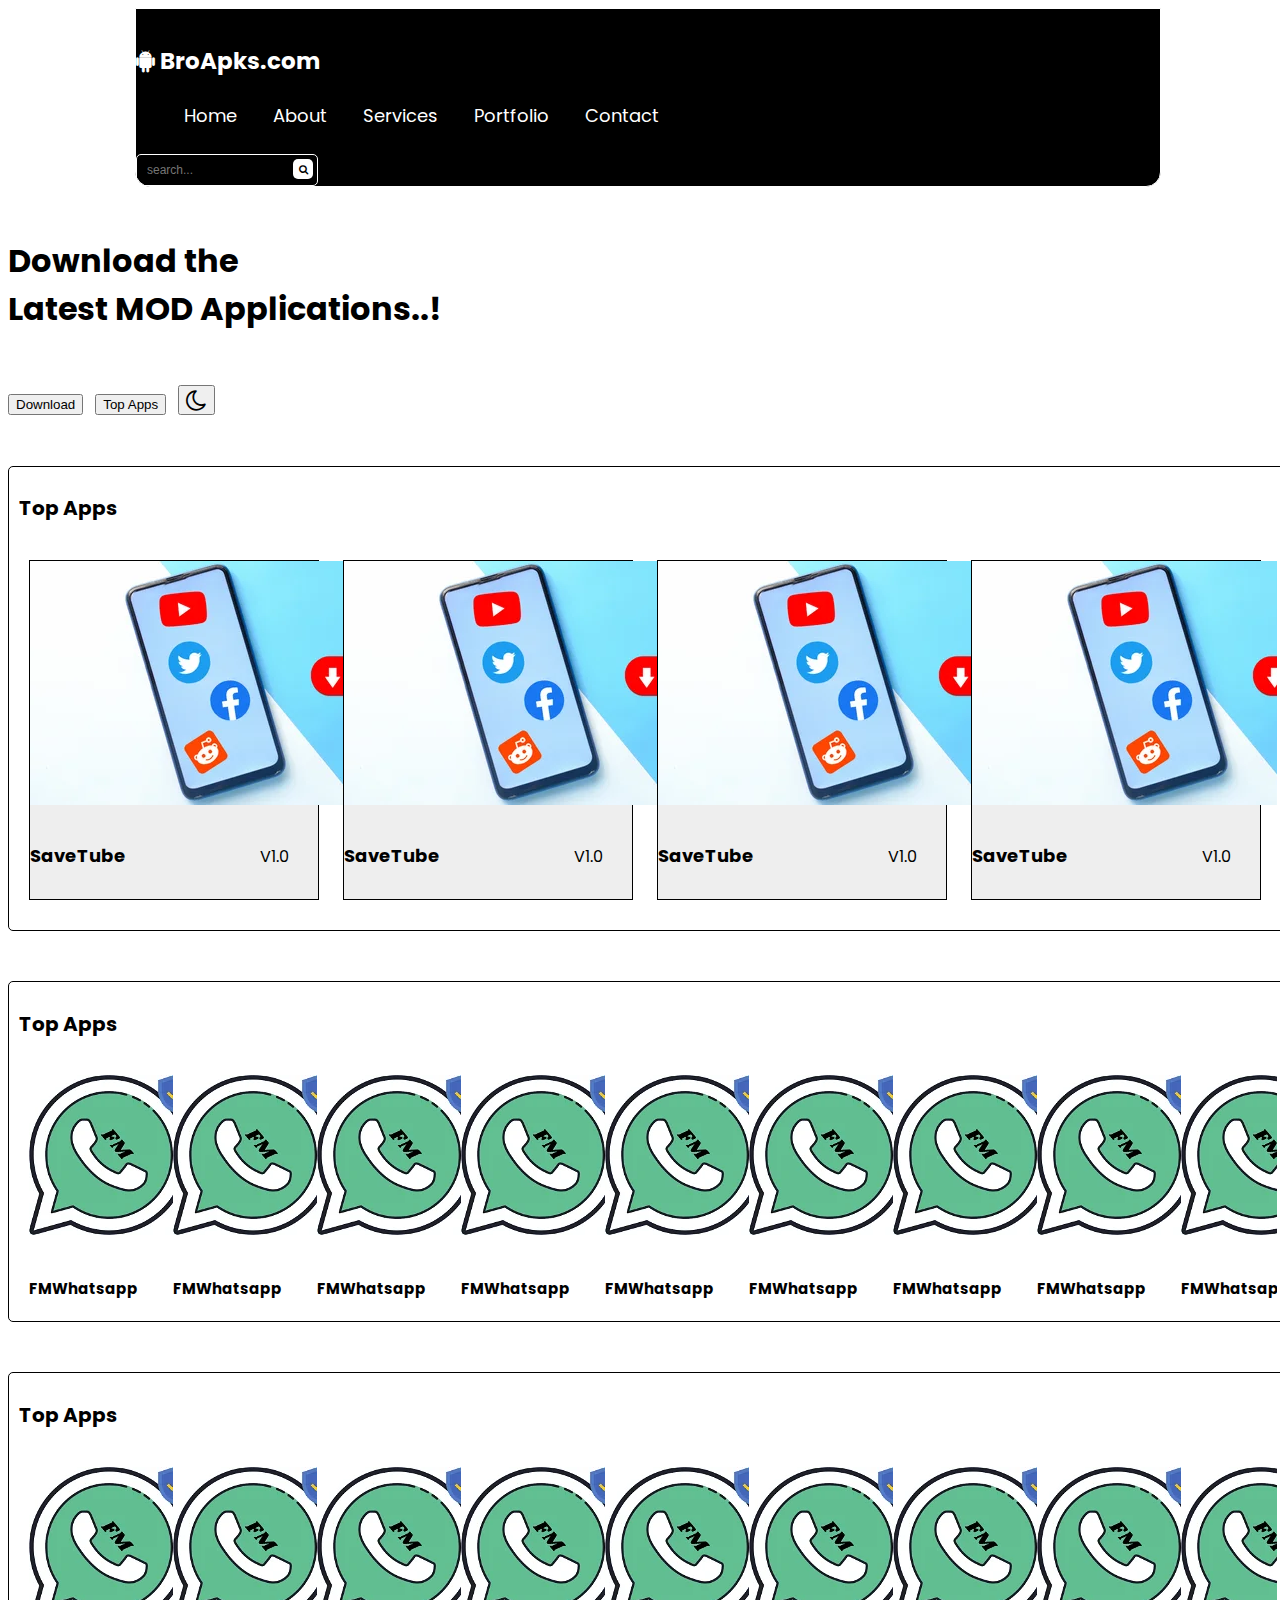
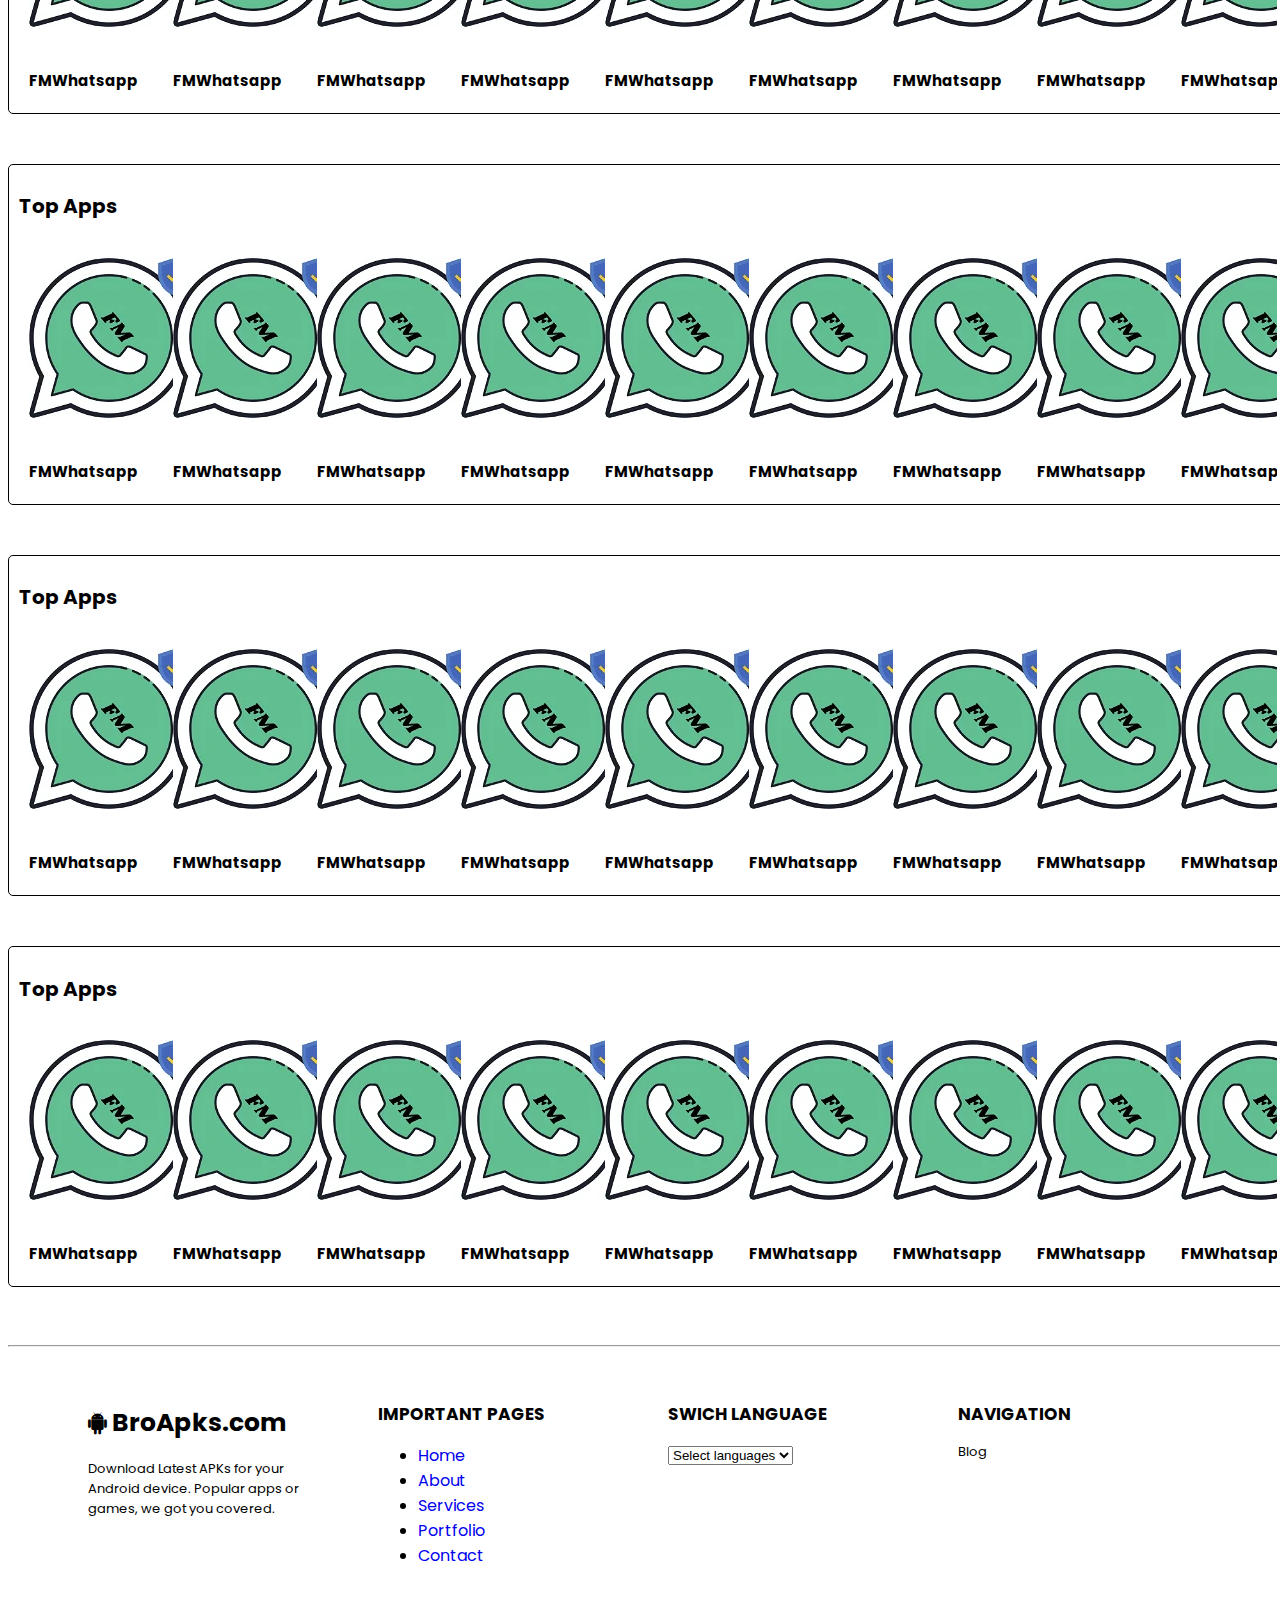
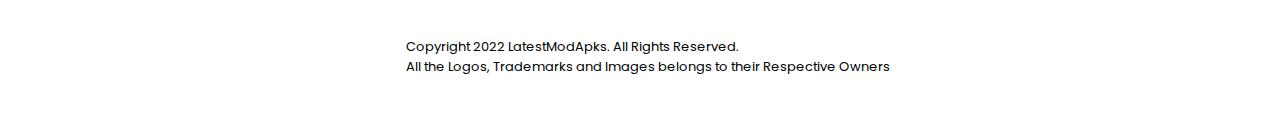
<file: index.html>
<!DOCTYPE html>
<html lang="en">
<head>
    <meta charset="UTF-8">
    <meta http-equiv="X-UA-Compatible" content="IE=edge">
    <meta name="viewport" content="width=device-width, initial-scale=1.0">
    <link rel="stylesheet" href="https://cdnjs.cloudflare.com/ajax/libs/font-awesome/4.7.0/css/font-awesome.min.css">
    <link href="https://cdn.jsdelivr.net/npm/bootstrap@5.3.0-alpha1/dist/css/bootstrap.min.css" rel="stylesheet" integrity="sha384-GLhlTQ8iRABdZLl6O3oVMWSktQOp6b7In1Zl3/Jr59b6EGGoI1aFkw7cmDA6j6gD" crossorigin="anonymous">
    <title>BroAPKs.com</title>
    <link rel="icon" type="image/png" href="https://cdn-icons-png.flaticon.com/512/518/518705.png"/>
    <link rel="stylesheet" href="./css/style.css">
</head>
<body>
  <header>
    <div class="nav">
      <input type="checkbox" id="nav-check">
      <div class="nav-header">
        <div class="nav-title">
          <h1 class="mainiho"><i style="font-size:24px" class="fa">&#xf17b;</i>&nbsp;BroApks.com</h1>
        </div>
      </div>
      <div class="nav-btn">
        <label for="nav-check">
          <span></span>
          <span></span>
          <span></span>
        </label>
      </div>
      
      <div class="nav-links">
        <ul>
          <li><a href="active" target="_blank">Home</a></li>
          <li><a href="#" target="_blank">About</a></li>
          <li><a href="#" target="_blank">Services</a></li>
          <li><a href="#" target="_blank">Portfolio</a></li>
          <li><a href="#" target="_blank">Contact</a></li>
        </ul>
      </div>
      
      <div class="search">
        <input type="text" class="search-input" placeholder="search..." name="">
        <a href="#" class="search-icon">
          <i class="fa fa-search"></i>
        </a>
      </div>
    </div>
  </header>

    <div class="container-sm">
      <div class="container-sm">
      <h1 class="display-1">Download the<br>Latest MOD Applications..!</h1>
      <button type="button" class="btn btn-primary">Download</button>&nbsp;&nbsp;
      <button type="button" class="btn btn-dark">Top Apps</button>&nbsp;&nbsp;
      <button type="button1" class="btn btn-outline-primary" id="dark-mode-button" onclick="changeIcon()"><i style="font-size:24px" class="fa fa-moon-o"></i></button>  
    </div>
      
      <div class="container-sm">
        <div class="container2">
          <h2 class="display-5">Top Apps</h2>
          <div class="container1">
            <div class="card" style="width: 18rem;">
              <img src="./img/twotter.webp" class="card-img-top" alt="...">
              <div class="card-body">
                <h5 class="card-title">SaveTube</h5>
                <p class="card-text" align="right"> V1.0</p>
              </div>
            </div>
            <div class="card" style="width: 18rem;">
              <img src="./img/twotter.webp" class="card-img-top" alt="...">
              <div class="card-body">
                <h5 class="card-title">SaveTube</h5>
                <p class="card-text" align="right"> V1.0</p>
              </div>
            </div>
            <div class="card" style="width: 18rem;">
              <img src="./img/twotter.webp" class="card-img-top" alt="...">
              <div class="card-body">
                <h5 class="card-title">SaveTube</h5>
                <p class="card-text" align="right"> V1.0</p>
              </div>
            </div>
            <div class="card" style="width: 18rem;">
              <img src="./img/twotter.webp" class="card-img-top" alt="...">
              <div class="card-body">
                <h5 class="card-title">SaveTube</h5>
                <p class="card-text" align="right"> V1.0</p>
              </div>
            </div>
            <div class="card" style="width: 18rem;">
              <img src="./img/twotter.webp" class="card-img-top" alt="...">
              <div class="card-body">
                <h5 class="card-title">SaveTube</h5>
                <p class="card-text" align="right"> V1.0</p>
              </div>
            </div>
            <div class="card" style="width: 18rem;">
              <img src="./img/twotter.webp" class="card-img-top" alt="...">
              <div class="card-body">
                <h5 class="card-title">SaveTube</h5>
                <p class="card-text" align="right"> V1.0</p>
              </div>
            </div>
            <div class="card" style="width: 18rem;">
              <img src="./img/twotter.webp" class="card-img-top" alt="...">
              <div class="card-body">
                <h5 class="card-title">SaveTube</h5>
                <p class="card-text" align="right"> V1.0</p>
              </div>
            </div>
            <div class="card" style="width: 18rem;">
              <img src="./img/twotter.webp" class="card-img-top" alt="...">
              <div class="card-body">
                <h5 class="card-title">SaveTube</h5>
                <p class="card-text" align="right"> V1.0</p>
              </div>
            </div>
          </div>
        </div>

        <div class="container3">
          <h2 class="display-5">Top Apps</h2>
          <div class="container1">
            <div class="card1" style="width: 5rem;height:5rem;">
              <img src="./img/fmwhatsapp-icon.webp" class="card-img-top" alt="...">
              <div class="card-body">
                <h5 class="card-title">FMWhatsapp</h5>
              </div>
            </div>
            <div class="card1" style="width: 5rem;height:5rem;">
              <img src="./img/fmwhatsapp-icon.webp" class="card-img-top" alt="...">
              <div class="card-body">
                <h5 class="card-title">FMWhatsapp</h5>
              </div>
            </div>
            <div class="card1" style="width: 5rem;height:5rem;">
              <img src="./img/fmwhatsapp-icon.webp" class="card-img-top" alt="...">
              <div class="card-body">
                <h5 class="card-title">FMWhatsapp</h5>
              </div>
            </div>
            <div class="card1" style="width: 5rem;height:5rem;">
              <img src="./img/fmwhatsapp-icon.webp" class="card-img-top" alt="...">
              <div class="card-body">
                <h5 class="card-title">FMWhatsapp</h5>
              </div>
            </div>
            <div class="card1" style="width: 5rem;height:5rem;">
              <img src="./img/fmwhatsapp-icon.webp" class="card-img-top" alt="...">
              <div class="card-body">
                <h5 class="card-title">FMWhatsapp</h5>
              </div>
            </div>
            <div class="card1" style="width: 5rem;height:5rem;">
              <img src="./img/fmwhatsapp-icon.webp" class="card-img-top" alt="...">
              <div class="card-body">
                <h5 class="card-title">FMWhatsapp</h5>
              </div>
            </div>
            <div class="card1" style="width: 5rem;height:5rem;">
              <img src="./img/fmwhatsapp-icon.webp" class="card-img-top" alt="...">
              <div class="card-body">
                <h5 class="card-title">FMWhatsapp</h5>
              </div>
            </div>
            <div class="card1" style="width: 5rem;height:5rem;">
              <img src="./img/fmwhatsapp-icon.webp" class="card-img-top" alt="...">
              <div class="card-body">
                <h5 class="card-title">FMWhatsapp</h5>
              </div>
            </div>
            <div class="card1" style="width: 5rem;height:5rem;">
              <img src="./img/fmwhatsapp-icon.webp" class="card-img-top" alt="...">
              <div class="card-body">
                <h5 class="card-title">FMWhatsapp</h5>
              </div>
            </div>
            <div class="card1" style="width: 5rem;height:5rem;">
              <img src="./img/fmwhatsapp-icon.webp" class="card-img-top" alt="...">
              <div class="card-body">
                <h5 class="card-title">FMWhatsapp</h5>
              </div>
            </div>
            <div class="card1" style="width: 5rem;height:5rem;">
              <img src="./img/fmwhatsapp-icon.webp" class="card-img-top" alt="...">
              <div class="card-body">
                <h5 class="card-title">FMWhatsapp</h5>
              </div>
            </div>
            <div class="card1" style="width: 5rem;height:5rem;">
              <img src="./img/fmwhatsapp-icon.webp" class="card-img-top" alt="...">
              <div class="card-body">
                <h5 class="card-title">FMWhatsapp</h5>
              </div>
            </div>
            <div class="card1" style="width: 5rem;height:5rem;">
              <img src="./img/fmwhatsapp-icon.webp" class="card-img-top" alt="...">
              <div class="card-body">
                <h5 class="card-title">FMWhatsapp</h5>
              </div>
            </div>
          </div>
        </div>

        

        <div class="container3">
          <h2 class="display-5">Top Apps</h2>
          <div class="container1">
            <div class="card1" style="width: 5rem;height:5rem;">
              <img src="./img/fmwhatsapp-icon.webp" class="card-img-top" alt="...">
              <div class="card-body">
                <h5 class="card-title">FMWhatsapp</h5>
              </div>
            </div>
            <div class="card1" style="width: 5rem;height:5rem;">
              <img src="./img/fmwhatsapp-icon.webp" class="card-img-top" alt="...">
              <div class="card-body">
                <h5 class="card-title">FMWhatsapp</h5>
              </div>
            </div>
            <div class="card1" style="width: 5rem;height:5rem;">
              <img src="./img/fmwhatsapp-icon.webp" class="card-img-top" alt="...">
              <div class="card-body">
                <h5 class="card-title">FMWhatsapp</h5>
              </div>
            </div>
            <div class="card1" style="width: 5rem;height:5rem;">
              <img src="./img/fmwhatsapp-icon.webp" class="card-img-top" alt="...">
              <div class="card-body">
                <h5 class="card-title">FMWhatsapp</h5>
              </div>
            </div>
            <div class="card1" style="width: 5rem;height:5rem;">
              <img src="./img/fmwhatsapp-icon.webp" class="card-img-top" alt="...">
              <div class="card-body">
                <h5 class="card-title">FMWhatsapp</h5>
              </div>
            </div>
            <div class="card1" style="width: 5rem;height:5rem;">
              <img src="./img/fmwhatsapp-icon.webp" class="card-img-top" alt="...">
              <div class="card-body">
                <h5 class="card-title">FMWhatsapp</h5>
              </div>
            </div>
            <div class="card1" style="width: 5rem;height:5rem;">
              <img src="./img/fmwhatsapp-icon.webp" class="card-img-top" alt="...">
              <div class="card-body">
                <h5 class="card-title">FMWhatsapp</h5>
              </div>
            </div>
            <div class="card1" style="width: 5rem;height:5rem;">
              <img src="./img/fmwhatsapp-icon.webp" class="card-img-top" alt="...">
              <div class="card-body">
                <h5 class="card-title">FMWhatsapp</h5>
              </div>
            </div>
            <div class="card1" style="width: 5rem;height:5rem;">
              <img src="./img/fmwhatsapp-icon.webp" class="card-img-top" alt="...">
              <div class="card-body">
                <h5 class="card-title">FMWhatsapp</h5>
              </div>
            </div>
            <div class="card1" style="width: 5rem;height:5rem;">
              <img src="./img/fmwhatsapp-icon.webp" class="card-img-top" alt="...">
              <div class="card-body">
                <h5 class="card-title">FMWhatsapp</h5>
              </div>
            </div>
            <div class="card1" style="width: 5rem;height:5rem;">
              <img src="./img/fmwhatsapp-icon.webp" class="card-img-top" alt="...">
              <div class="card-body">
                <h5 class="card-title">FMWhatsapp</h5>
              </div>
            </div>
            <div class="card1" style="width: 5rem;height:5rem;">
              <img src="./img/fmwhatsapp-icon.webp" class="card-img-top" alt="...">
              <div class="card-body">
                <h5 class="card-title">FMWhatsapp</h5>
              </div>
            </div>
            <div class="card1" style="width: 5rem;height:5rem;">
              <img src="./img/fmwhatsapp-icon.webp" class="card-img-top" alt="...">
              <div class="card-body">
                <h5 class="card-title">FMWhatsapp</h5>
              </div>
            </div>
          </div>
        </div>

        

        <div class="container3">
          <h2 class="display-5">Top Apps</h2>
          <div class="container1">
            <div class="card1" style="width: 5rem;height:5rem;">
              <img src="./img/fmwhatsapp-icon.webp" class="card-img-top" alt="...">
              <div class="card-body">
                <h5 class="card-title">FMWhatsapp</h5>
              </div>
            </div>
            <div class="card1" style="width: 5rem;height:5rem;">
              <img src="./img/fmwhatsapp-icon.webp" class="card-img-top" alt="...">
              <div class="card-body">
                <h5 class="card-title">FMWhatsapp</h5>
              </div>
            </div>
            <div class="card1" style="width: 5rem;height:5rem;">
              <img src="./img/fmwhatsapp-icon.webp" class="card-img-top" alt="...">
              <div class="card-body">
                <h5 class="card-title">FMWhatsapp</h5>
              </div>
            </div>
            <div class="card1" style="width: 5rem;height:5rem;">
              <img src="./img/fmwhatsapp-icon.webp" class="card-img-top" alt="...">
              <div class="card-body">
                <h5 class="card-title">FMWhatsapp</h5>
              </div>
            </div>
            <div class="card1" style="width: 5rem;height:5rem;">
              <img src="./img/fmwhatsapp-icon.webp" class="card-img-top" alt="...">
              <div class="card-body">
                <h5 class="card-title">FMWhatsapp</h5>
              </div>
            </div>
            <div class="card1" style="width: 5rem;height:5rem;">
              <img src="./img/fmwhatsapp-icon.webp" class="card-img-top" alt="...">
              <div class="card-body">
                <h5 class="card-title">FMWhatsapp</h5>
              </div>
            </div>
            <div class="card1" style="width: 5rem;height:5rem;">
              <img src="./img/fmwhatsapp-icon.webp" class="card-img-top" alt="...">
              <div class="card-body">
                <h5 class="card-title">FMWhatsapp</h5>
              </div>
            </div>
            <div class="card1" style="width: 5rem;height:5rem;">
              <img src="./img/fmwhatsapp-icon.webp" class="card-img-top" alt="...">
              <div class="card-body">
                <h5 class="card-title">FMWhatsapp</h5>
              </div>
            </div>
            <div class="card1" style="width: 5rem;height:5rem;">
              <img src="./img/fmwhatsapp-icon.webp" class="card-img-top" alt="...">
              <div class="card-body">
                <h5 class="card-title">FMWhatsapp</h5>
              </div>
            </div>
            <div class="card1" style="width: 5rem;height:5rem;">
              <img src="./img/fmwhatsapp-icon.webp" class="card-img-top" alt="...">
              <div class="card-body">
                <h5 class="card-title">FMWhatsapp</h5>
              </div>
            </div>
            <div class="card1" style="width: 5rem;height:5rem;">
              <img src="./img/fmwhatsapp-icon.webp" class="card-img-top" alt="...">
              <div class="card-body">
                <h5 class="card-title">FMWhatsapp</h5>
              </div>
            </div>
            <div class="card1" style="width: 5rem;height:5rem;">
              <img src="./img/fmwhatsapp-icon.webp" class="card-img-top" alt="...">
              <div class="card-body">
                <h5 class="card-title">FMWhatsapp</h5>
              </div>
            </div>
            <div class="card1" style="width: 5rem;height:5rem;">
              <img src="./img/fmwhatsapp-icon.webp" class="card-img-top" alt="...">
              <div class="card-body">
                <h5 class="card-title">FMWhatsapp</h5>
              </div>
            </div>
          </div>
        </div>

        

        <div class="container3">
          <h2 class="display-5">Top Apps</h2>
          <div class="container1">
            <div class="card1" style="width: 5rem;height:5rem;">
              <img src="./img/fmwhatsapp-icon.webp" class="card-img-top" alt="...">
              <div class="card-body">
                <h5 class="card-title">FMWhatsapp</h5>
              </div>
            </div>
            <div class="card1" style="width: 5rem;height:5rem;">
              <img src="./img/fmwhatsapp-icon.webp" class="card-img-top" alt="...">
              <div class="card-body">
                <h5 class="card-title">FMWhatsapp</h5>
              </div>
            </div>
            <div class="card1" style="width: 5rem;height:5rem;">
              <img src="./img/fmwhatsapp-icon.webp" class="card-img-top" alt="...">
              <div class="card-body">
                <h5 class="card-title">FMWhatsapp</h5>
              </div>
            </div>
            <div class="card1" style="width: 5rem;height:5rem;">
              <img src="./img/fmwhatsapp-icon.webp" class="card-img-top" alt="...">
              <div class="card-body">
                <h5 class="card-title">FMWhatsapp</h5>
              </div>
            </div>
            <div class="card1" style="width: 5rem;height:5rem;">
              <img src="./img/fmwhatsapp-icon.webp" class="card-img-top" alt="...">
              <div class="card-body">
                <h5 class="card-title">FMWhatsapp</h5>
              </div>
            </div>
            <div class="card1" style="width: 5rem;height:5rem;">
              <img src="./img/fmwhatsapp-icon.webp" class="card-img-top" alt="...">
              <div class="card-body">
                <h5 class="card-title">FMWhatsapp</h5>
              </div>
            </div>
            <div class="card1" style="width: 5rem;height:5rem;">
              <img src="./img/fmwhatsapp-icon.webp" class="card-img-top" alt="...">
              <div class="card-body">
                <h5 class="card-title">FMWhatsapp</h5>
              </div>
            </div>
            <div class="card1" style="width: 5rem;height:5rem;">
              <img src="./img/fmwhatsapp-icon.webp" class="card-img-top" alt="...">
              <div class="card-body">
                <h5 class="card-title">FMWhatsapp</h5>
              </div>
            </div>
            <div class="card1" style="width: 5rem;height:5rem;">
              <img src="./img/fmwhatsapp-icon.webp" class="card-img-top" alt="...">
              <div class="card-body">
                <h5 class="card-title">FMWhatsapp</h5>
              </div>
            </div>
            <div class="card1" style="width: 5rem;height:5rem;">
              <img src="./img/fmwhatsapp-icon.webp" class="card-img-top" alt="...">
              <div class="card-body">
                <h5 class="card-title">FMWhatsapp</h5>
              </div>
            </div>
            <div class="card1" style="width: 5rem;height:5rem;">
              <img src="./img/fmwhatsapp-icon.webp" class="card-img-top" alt="...">
              <div class="card-body">
                <h5 class="card-title">FMWhatsapp</h5>
              </div>
            </div>
            <div class="card1" style="width: 5rem;height:5rem;">
              <img src="./img/fmwhatsapp-icon.webp" class="card-img-top" alt="...">
              <div class="card-body">
                <h5 class="card-title">FMWhatsapp</h5>
              </div>
            </div>
            <div class="card1" style="width: 5rem;height:5rem;">
              <img src="./img/fmwhatsapp-icon.webp" class="card-img-top" alt="...">
              <div class="card-body">
                <h5 class="card-title">FMWhatsapp</h5>
              </div>
            </div>
          </div>
        </div>

        

        <div class="container3">
          <h2 class="display-5">Top Apps</h2>
          <div class="container1">
            <div class="card1" style="width: 5rem;height:5rem;">
              <img src="./img/fmwhatsapp-icon.webp" class="card-img-top" alt="...">
              <div class="card-body">
                <h5 class="card-title">FMWhatsapp</h5>
              </div>
            </div>
            <div class="card1" style="width: 5rem;height:5rem;">
              <img src="./img/fmwhatsapp-icon.webp" class="card-img-top" alt="...">
              <div class="card-body">
                <h5 class="card-title">FMWhatsapp</h5>
              </div>
            </div>
            <div class="card1" style="width: 5rem;height:5rem;">
              <img src="./img/fmwhatsapp-icon.webp" class="card-img-top" alt="...">
              <div class="card-body">
                <h5 class="card-title">FMWhatsapp</h5>
              </div>
            </div>
            <div class="card1" style="width: 5rem;height:5rem;">
              <img src="./img/fmwhatsapp-icon.webp" class="card-img-top" alt="...">
              <div class="card-body">
                <h5 class="card-title">FMWhatsapp</h5>
              </div>
            </div>
            <div class="card1" style="width: 5rem;height:5rem;">
              <img src="./img/fmwhatsapp-icon.webp" class="card-img-top" alt="...">
              <div class="card-body">
                <h5 class="card-title">FMWhatsapp</h5>
              </div>
            </div>
            <div class="card1" style="width: 5rem;height:5rem;">
              <img src="./img/fmwhatsapp-icon.webp" class="card-img-top" alt="...">
              <div class="card-body">
                <h5 class="card-title">FMWhatsapp</h5>
              </div>
            </div>
            <div class="card1" style="width: 5rem;height:5rem;">
              <img src="./img/fmwhatsapp-icon.webp" class="card-img-top" alt="...">
              <div class="card-body">
                <h5 class="card-title">FMWhatsapp</h5>
              </div>
            </div>
            <div class="card1" style="width: 5rem;height:5rem;">
              <img src="./img/fmwhatsapp-icon.webp" class="card-img-top" alt="...">
              <div class="card-body">
                <h5 class="card-title">FMWhatsapp</h5>
              </div>
            </div>
            <div class="card1" style="width: 5rem;height:5rem;">
              <img src="./img/fmwhatsapp-icon.webp" class="card-img-top" alt="...">
              <div class="card-body">
                <h5 class="card-title">FMWhatsapp</h5>
              </div>
            </div>
            <div class="card1" style="width: 5rem;height:5rem;">
              <img src="./img/fmwhatsapp-icon.webp" class="card-img-top" alt="...">
              <div class="card-body">
                <h5 class="card-title">FMWhatsapp</h5>
              </div>
            </div>
            <div class="card1" style="width: 5rem;height:5rem;">
              <img src="./img/fmwhatsapp-icon.webp" class="card-img-top" alt="...">
              <div class="card-body">
                <h5 class="card-title">FMWhatsapp</h5>
              </div>
            </div>
            <div class="card1" style="width: 5rem;height:5rem;">
              <img src="./img/fmwhatsapp-icon.webp" class="card-img-top" alt="...">
              <div class="card-body">
                <h5 class="card-title">FMWhatsapp</h5>
              </div>
            </div>
            <div class="card1" style="width: 5rem;height:5rem;">
              <img src="./img/fmwhatsapp-icon.webp" class="card-img-top" alt="...">
              <div class="card-body">
                <h5 class="card-title">FMWhatsapp</h5>
              </div>
            </div>
          </div>
        </div>
      </div>
    </div>
    <br>
    <br>
<hr>
    <section class="footer">
      <div class="fmain">
        <h1 class="mainiho"><i style="font-size:24px" class="fa">&#xf17b;</i>&nbsp;BroApks.com</h1>
      <p>Download Latest APKs for your Android device. Popular apps or games, we got you covered.</p>
      </div>
      <div class="list">
        <h2>IMPORTANT PAGES</h2>
        <ul>
          <li><a href="active" target="_blank">Home</a></li>
          <li><a href="#" target="_blank">About</a></li>
          <li><a href="#" target="_blank">Services</a></li>
          <li><a href="#" target="_blank">Portfolio</a></li>
          <li><a href="#" target="_blank">Contact</a></li>
        </ul>
      </div>
      <div class="languages">
        <h2>SWICH LANGUAGE</h2>
        <select class="form-select" aria-label="Default select example">
          <option selected>Select languages</option>
          <option value="1">English<option>
          <option value="2">Arabic</option>
          <option value="3">Chineas</option>
        </select>
      </div>
      <div class="blogdiv">
        <h2>NAVIGATION</h2>
        <P>Blog</P>
      </div>
    </section>

    <section class="footer" style="margin-top: 0px;">
    <p class="text-center">Copyright 2022 LatestModApks. All Rights Reserved.<br>All the Logos, Trademarks and Images belongs to their Respective Owners</p>
    </section>
      
    <button
    type="button"
    class="btn btn-dark btn-floating btn-lg"
    id="btn-back-to-top">
<i class="fa fa-angle-up"></i>
</button>
    <script src="./js/main.js"></script>
    <script src="https://cdn.jsdelivr.net/npm/bootstrap@5.2.0/dist/js/bootstrap.bundle.min.js"></script>
</body>
</html>
</file>
<file: css/style.css>
@import url('https://fonts.googleapis.com/css2?family=Poppins&display=swap');
body{
  font-family: 'poppins';
width: 100%;
height: auto;    
background-color: #fff;
}

body.dark-mode {
  background-color: black;
  color: white;
}

.nav{
  justify-content: center;
  padding-top: 12px;
  border: 1px solid #ffffff;
  border-radius: 0 0 15px 15px; ;
  width: 80%;
  margin: auto;
  background: #000000;
}

  .nav > .nav-header {
    display: inline;
  }

  .nav > .nav-header > .nav-title{
    padding-top: 8px;
  }

  .nav > .nav-header > .nav-title h1{
    color: #ffffff;
    font-size: 23px;
  }
  
  .nav > .nav-btn {
    display: none;
  }
  
  .nav > .nav-links {
    display: inline;
    font-size: 18px;
  }
  .nav > .nav-links > ul li a{
    display: block;
    padding: 0 8px;
    color: #ffffff;
    line-height: 40px;
    font-size: 18px;
    text-decoration: none;
    margin-right: 15px;
  }
  .nav > .nav-links > ul{
    list-style: none;
    position: relative;
    
  }
  .nav > .nav-links > ul li{
    display: inline-block;
  }
  
  .nav > #nav-check {
    display: none;
  }
  .card{
  
    border: none;
    background: #eee;
  
  }
  .search {
    width: 180px;
    height: 30px;
    border-radius: 5px;
    border: 1px solid #ffffff;
    font-size: 5px;
    margin-top: 5px;
  }
  
  .search-input {
      color: white;
      border: 0;
      outline: 0;
      background: none;
      width: 0;
      margin-top: 5px;
      caret-color: transparent;
      line-height: 20px;
      transition: width 0.4s linear
  }
  
  .search .search-input {
      padding: 0 10px;
      width: 100%;
      caret-color: #ffffff;
      font-size: 12px;
      font-weight: 300;
      color: rgb(255, 255, 255);
      transition: width 0.4s linear;
  }
  
  
  .search-icon {
      height: 20px;
      width: 20px;
      float: right;
      display: flex;
      justify-content: center;
      align-items: center;
      color: rgb(0, 0, 0);
      background-color: #ffffff;
      font-size: 10px;
      position: relative;
      border-radius: 5px;
      bottom: 21px;
      right: 4px;
  }
  
  .search-icon:hover{
    color: rgb(131, 131, 131) !important;
  }
  
  a:link {
      text-decoration: none
  }
  
  
  
  .card-inner {
      position: relative;
      display: flex;
      flex-direction: column;
      min-width: 0;
      word-wrap: break-word;
      background-color: #fff;
      background-clip: border-box;
      border: 1px solid rgba(0,0,0,.125);
      border-radius: .25rem;
      border:none;
      cursor: pointer;
      transition: all 2s;
  }
  
  
  .card-inner:hover{
  
     transform: scale(1.1);
  
  }
  
  .mg-text span{
    font-size: 12px;
  }
  
  .mg-text{
  
    line-height: 14px;
  }

  .container-sm{
    margin-top:50px;
  }

.container1{
  overflow: auto;
  white-space: nowrap;
  cursor: pointer;
  padding-top: 10px;
  padding-bottom: 10px;
}

.container2{
  border: 1px solid #000000;
  padding: 10px;
  border-radius: 5px;
}

.container3{
  margin-top: 50px;
  border: 1px solid #000000;
  padding: 10px;
  border-radius: 5px;
}

.card1{
  display: inline-block;
  margin: 10px;
  width: 8.33%;
  margin-right: 50px;
}

.card1 img{
  margin-bottom: 10px;
}

.card1:hover img{
  opacity: 0.5;
}

.card1 .card-body h5{
  font-size: 15px;
}

.container1::-webkit-scrollbar{
  height: 8px;
  width: 4px;
  transition: all 2s;
}

/* Style the thumb (the part that you drag to scroll) */
.container1::-webkit-scrollbar-thumb {
  background: rgba(136, 136, 136, 0);
  border-radius: 10px;
  transition: all 2s;
}

/* Add a hover effect to the thumb when the div is pointed */
.container1:hover::-webkit-scrollbar-thumb {
  background: rgb(163, 163, 163);
}

.display-1{
  font-weight: bold;
  padding-bottom: 30px;
}

.display-5{
  font-weight: bold;
  font-size: 20px;
}

.card{
  display: inline-block;
  margin: 10px;
  border: 1px solid #000000;
}

.card:hover img{
  opacity: 0.5;
}

.card h5{
  display: inline-block;
  font-size: 18px;
  font-weight: bold;
}

.card p{
  text-align: right;
  display: inline-block;
  padding-left: 130px;
}

.footer{
  padding: 20px 80px 20px 80px;
  display: flex;
  justify-content: center;
  margin-top: 20px;
}

.footer h1{
  color: #000000;
  font-size: 25px;
}

.footer h2{
  color: #000000;
  font-size: 17px;
  font-weight: bold;
}

.footer p{
  font-size: small;
}

.footer .fmain,.list,.languages,.blogdiv{
  width: 25%;
}

.footer .list,.languages,.blogdiv{
  padding-left: 20px;
  margin-left: 20px;
  text-align: left;
}

.footer button{
  position:static;
}

#btn-back-to-top {
  position: fixed;
  bottom: 20px;
  right: 10px;
  display: none;
}

  @media (max-width:1111px) {
    .search {
      width: 30px;
      transition-duration: 1s;
    }
    .search:hover {
      width: 120px;
      cursor: pointer;
    }
  }
  
  @media (max-width:1040px) {
    .nav > .nav-btn {
      display: inline-block;
      position:relative;
      left: 0px;
      top: 0px;
    }
    .nav > .nav-btn > label {
      display: inline-block;
      width: 50px;
      height: 50px;
      padding: 13px;
      margin-left: 20px;
      margin-right: 20px;
    }
    .nav > .nav-btn > label:hover,.nav  #nav-check:checked ~ .nav-btn > label {
      background-color: rgba(0, 0, 0, 0.3);
    }
    .nav > .nav-btn > label > span {
      display: block;
      width: 25px;
      height: 10px;
      border-top: 2px solid #ffffff;
    }
    .nav > .nav-links {
      position: absolute;
      display: block;
      width: 100%;
      height: 0px;
      transition: all 0.3s ease-in;
      overflow-y: hidden;
      top: 50px;
      left: 0px;
      padding-top: 40px;
    }
    .nav > .nav-links > ul li a {
      display: block;
      width: 100%;
    }

    /*   */


    
      .nav > .nav-links > ul li{
        display: block;
        margin-bottom: 20px;
        padding: 0;
        background-color: rgb(0, 0, 0);
        color: #ffffff;
         
      }
      .nav > .nav-links > ul li a{
          margin-left: 0%;
      }
      .nav .nav-links ul a.icon{
        margin-left: 3%;
      }

    /*   */
    .nav > #nav-check:not(:checked) ~ .nav-links {
      height: 0px;
    }
    .nav > #nav-check:checked ~ .nav-links {
      height: calc(100vh - 50px);
      overflow-y: auto;
    }
    .search {
      width: 180px;
    }
    .search:hover {
      width: 180px;
    }
  }

@media (max-width:977px) {

  .footer h1{
    font-size: 20px;
    font-weight: bold;
  }
  
}

@media (max-width:843px) {

  .footer h1{
    font-size: 17px;
  }
  
}

@media (max-width:763px) {

  .footer h1{
    font-size: 14px;
  }

  .footer h2{
    font-size: 14px;
  }

  .footer p{
    font-size: 10px;
  }
  
}

@media (max-width:685px) {

  .footer {
    display: inline-block;
    padding: 20px 80px 20px 40px;
    text-align: left;
    margin: auto;
  }

  .footer h1{
    font-size:23px
  }

  .footer .fmain,.list,.languages,.blogdiv{
    width: 100%;
    text-align: left;
  }

.footer .list,.languages,.blogdiv{
  padding-left: 0px;
  margin-left: 0px;
  margin-top: 20px;
  text-align: left;
}
}

  @media (max-width:584px) {
    .search {
      width: 30px;
      transition-duration: 1s;
    }
    .search:hover {
      width: 120px;
      cursor: pointer;
    }
  }

  @media (max-width:490px) {

    .nav > .nav-header > .nav-title h1{
      color: #ffffff;
      font-size: 15px;
    }

  }

  @media (max-width:311px) {

    .nav > .nav-btn > label {
      display: inline-block;
      width: 50px;
      height: 50px;
      padding: 13px;
      margin-left: 5px;
      margin-right: 5px;
    }
  }
</file>
